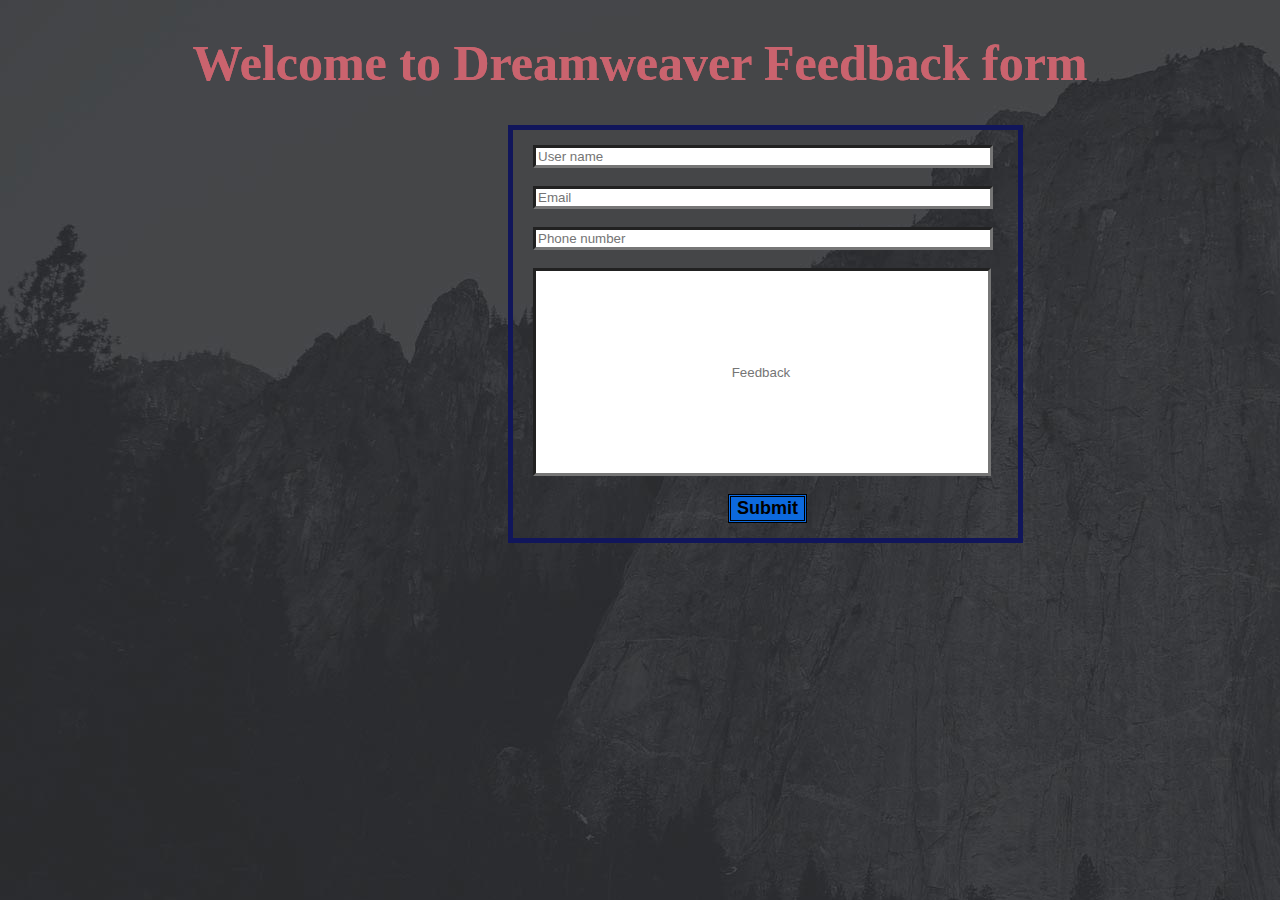
<file: index.html>
<!doctype html>
<html>
<head>
<meta charset="utf-8">
<title>index.html</title>
<link href="style.css" rel="stylesheet" type="text/css">
<style type="text/css">
body {
	background-image: url(images/mountain_bg.jpg);
}
</style>
<!--The following script tag downloads a font from the Adobe Edge Web Fonts server for use within the web page. We recommend that you do not modify it.--><script>var __adobewebfontsappname__="dreamweaver"</script><script src="http://use.edgefonts.net/cooper-black-std:n4:default;caesar-dressing:n4:default.js" type="text/javascript"></script>
</head>

<body>
	
	<h1 id="header"><strong>Welcome to Dreamweaver Feedback form</strong></h1>
	<form action="contactform.php" method="post" name="form" id="form" autocomplete="off" title="Form data">
		<input name="name" type="text" id="username" placeholder="User name"><br/><br/>
		
		<input name="email" type="email" id="email" placeholder="Email"><br/><br/>
		<input  name="phone" type="text" id="phone" placeholder="Phone number"><br/><br/>
		<input  name="feedback" type="text" id="feedback" placeholder="Feedback"><br/><br/>
		<input name="submit" type="submit" id="submit">
		
		
	</form>
</body>
</html>
</file>
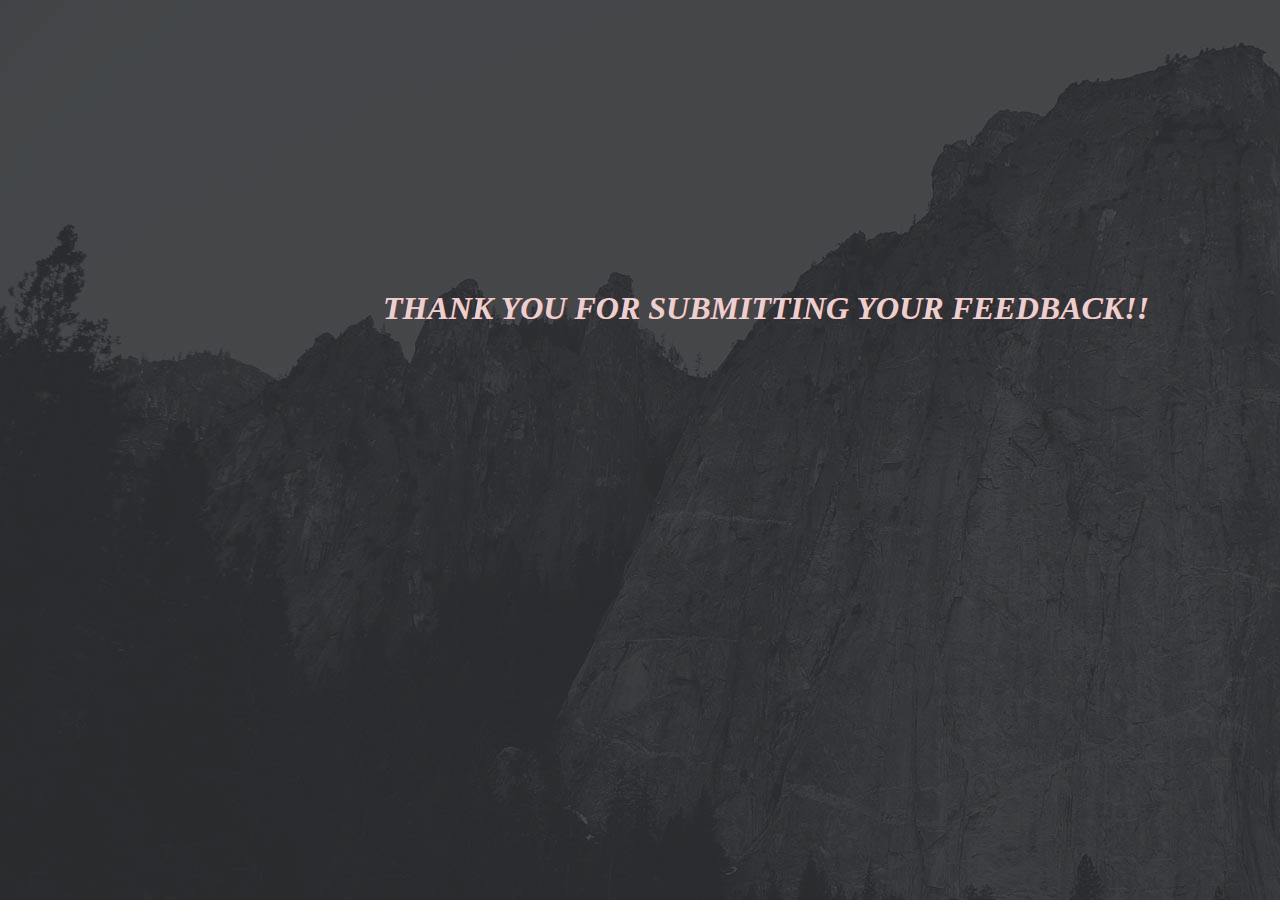
<file: thankyou.html>
<!doctype html>
<html>
<head>
	<style type="text/css">
body {
	background-image: url(images/mountain_bg.jpg);
}
#thankyou {
	float: left;
	clear: both;
	text-shadow: 0px 0px #D24848;
	text-transform: uppercase;
	font-variant: normal;
	font-style: italic;
	font-family: Baskerville, "Palatino Linotype", Palatino, "Century Schoolbook L", "Times New Roman", serif;
	font-weight: 400;
	color: #EAD1D1;
	font-size: xx-large;
	text-align: center;
	padding-left: 375px;
	padding-top: 250px;
}
.thankyou {
}
    </style>
<meta charset="utf-8">
<title>thankyou</title>

</head>

<body>
<p id="thankyou"><strong>Thank you for submitting your feedback!!</strong></p>
</body>
</html>
</file>
<file: style.css>
#header {
	color: #CA636E;
	font-family: Baskerville, "Palatino Linotype", Palatino, "Century Schoolbook L", "Times New Roman", serif;
	font-style: normal;
	font-size: 50px;
	text-align: center;
	-webkit-box-shadow: 0px 0px #170B0B;
	box-shadow: 0px 0px #170B0B;
	font-weight: 400;
	text-shadow: 0px 0px #B56A6B;
}
#username {
	border-width: medium;
	width: 450px;
	margin-left: 20px;
	margin-top: 15px;
	margin-right: 20px;	
}
#username {
}
#email {
	border-width: medium;
	width: 450px;
	margin-left: 20px;
	margin-right: 20px;	
}
#phone {
	border-width: medium;
	width: 450px;
	margin-left: 20px;
	margin-right: 20px;	
}
#feedback{
	border-width: medium;
	width: 450px;
	margin-left: 20px;
	height: 200px;
	padding-left: 0px;
	text-align: center;
	margin-right: 20px;	
}
#submit {
	margin-left: 215px;
	margin-bottom: 15px;
	border-style: double;
	border-width: medium;
	background-color: #0C69DD;
	text-decoration: none;
	font-size: large;
	font-weight: bold;
}
#form {
	width: auto;
	display: block;
	-webkit-box-sizing: border-box;
	-moz-box-sizing: border-box;
	box-sizing: border-box;
	position: relative;
	float: none;
	opacity: 1;
	color: #4865C9;
	text-align: justify;
	border-radius: 10;
	border: thick solid #11165B;
	min-width: 50px;
	max-width: 515px;
	margin-left: 500px;
	
	
}
</file>
